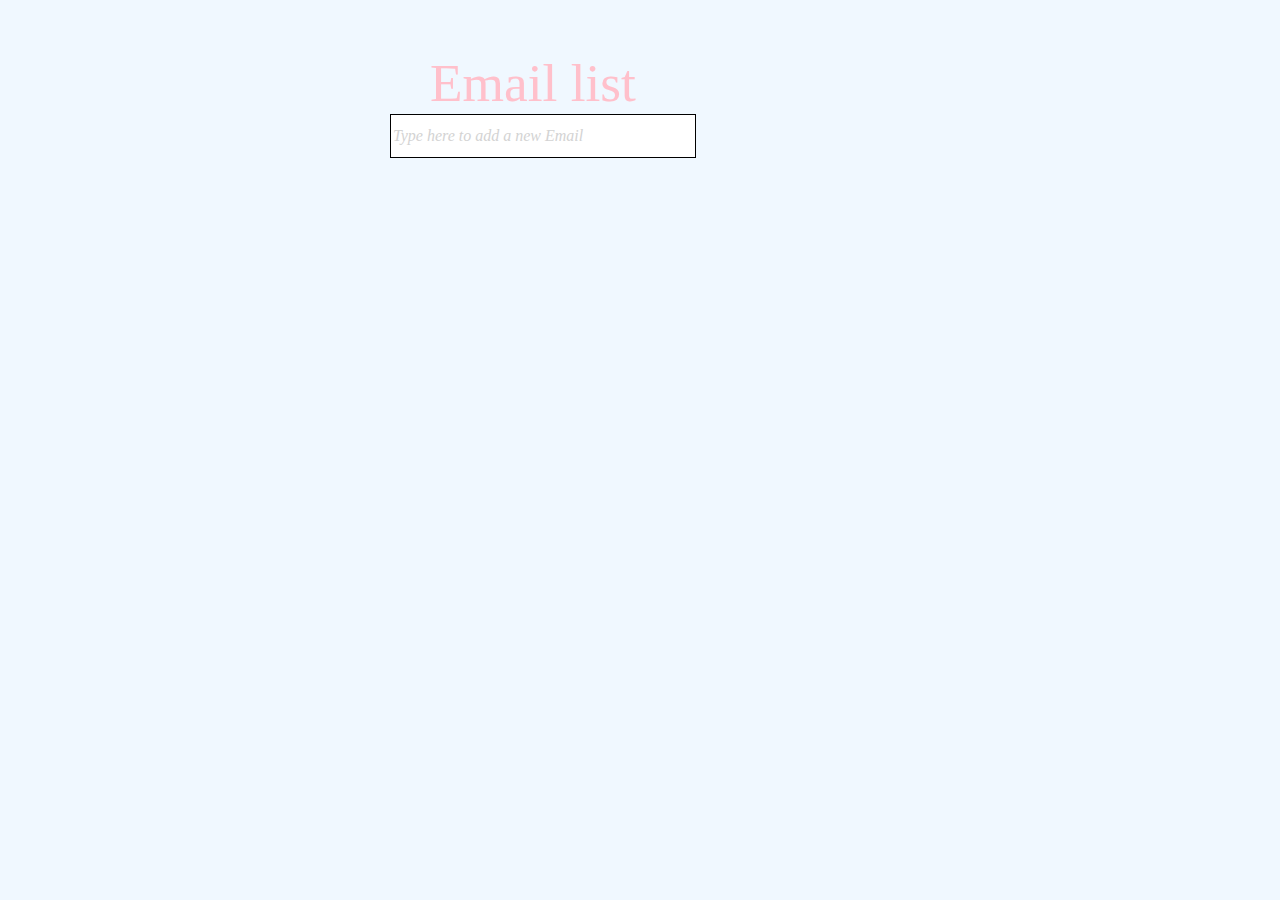
<file: emails.html>
<!DOCTYPE html>
<head>
    <meta charset="UTF-8">
    <script src="scrpits/emails.js"></script>
    <title>Javascrpit DOM emails</title>
    <link rel="stylesheet" href="css/normalize.css">
    <link rel="stylesheet" href="css/emails.css">
</head>
<html>
    <body>
        <div class="emails"><p>Email list</p>
            <form class="form_emails">
                <input type="text" class="input1" placeholder="Type here to add a new Email">
                <ul class='listformemails'></ul>
                <div class="number_of_emails"></div>
            </form>
        </div>
    </body>
</html>
</file>
<file: css/emails.css>
body {
    background: #F0F8FF;
}
.emails{
    margin: 0 auto;
    width: 500px;
}
.emails p {
    color: pink;
    font-size: 40pt;
    margin-left: 40px;
    margin-bottom: -1px;
}
.input1 {
    width: 300px;
    height: 40px;
    border: solid 1px;
}
::-webkit-input-placeholder { 
    font-style: italic; 
    color: #D3D3D3;
}
.email {
    position: relative;
    width: 302px;
    background: white;
    list-style-type: none;
    bottom: 16px;
    height: 25px;;
    border: solid 1px;
}
.email::before {
    content: "○";
    padding-right: 10px;
}
.listformemails {
    padding-left: 0px;
}
input {
    outline:none;
}
input:active {
    outline:none;
}
input:focus {
    outline:none;
}
.btn {
    float: right;
    color: red;
    background: white;
    border: none;
}
.number_of_emails {
    position: relative;
    display: none;
    width: 302px;
    background: white;
    height: 25px;;
    border: solid 1px;
    bottom: 33px;
    font-size: 10pt;
    color: #808080;
}
</file>
